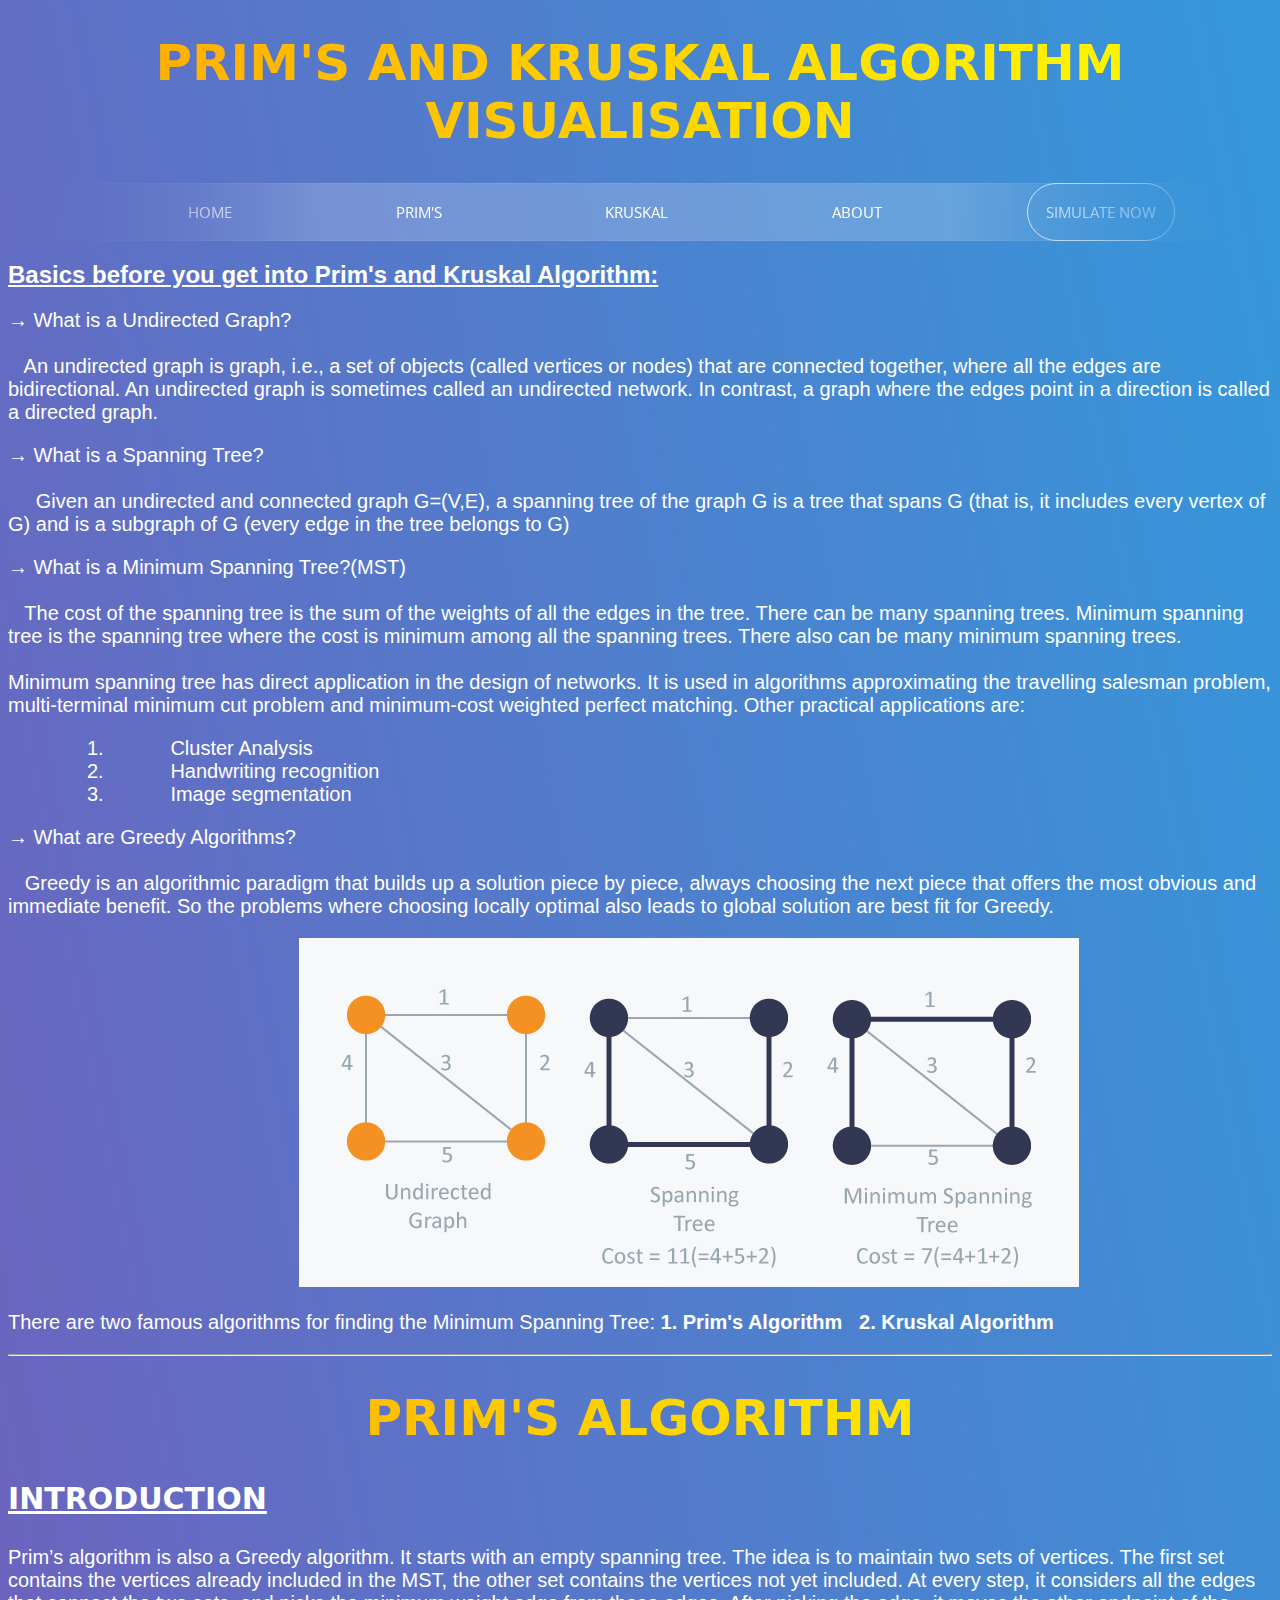
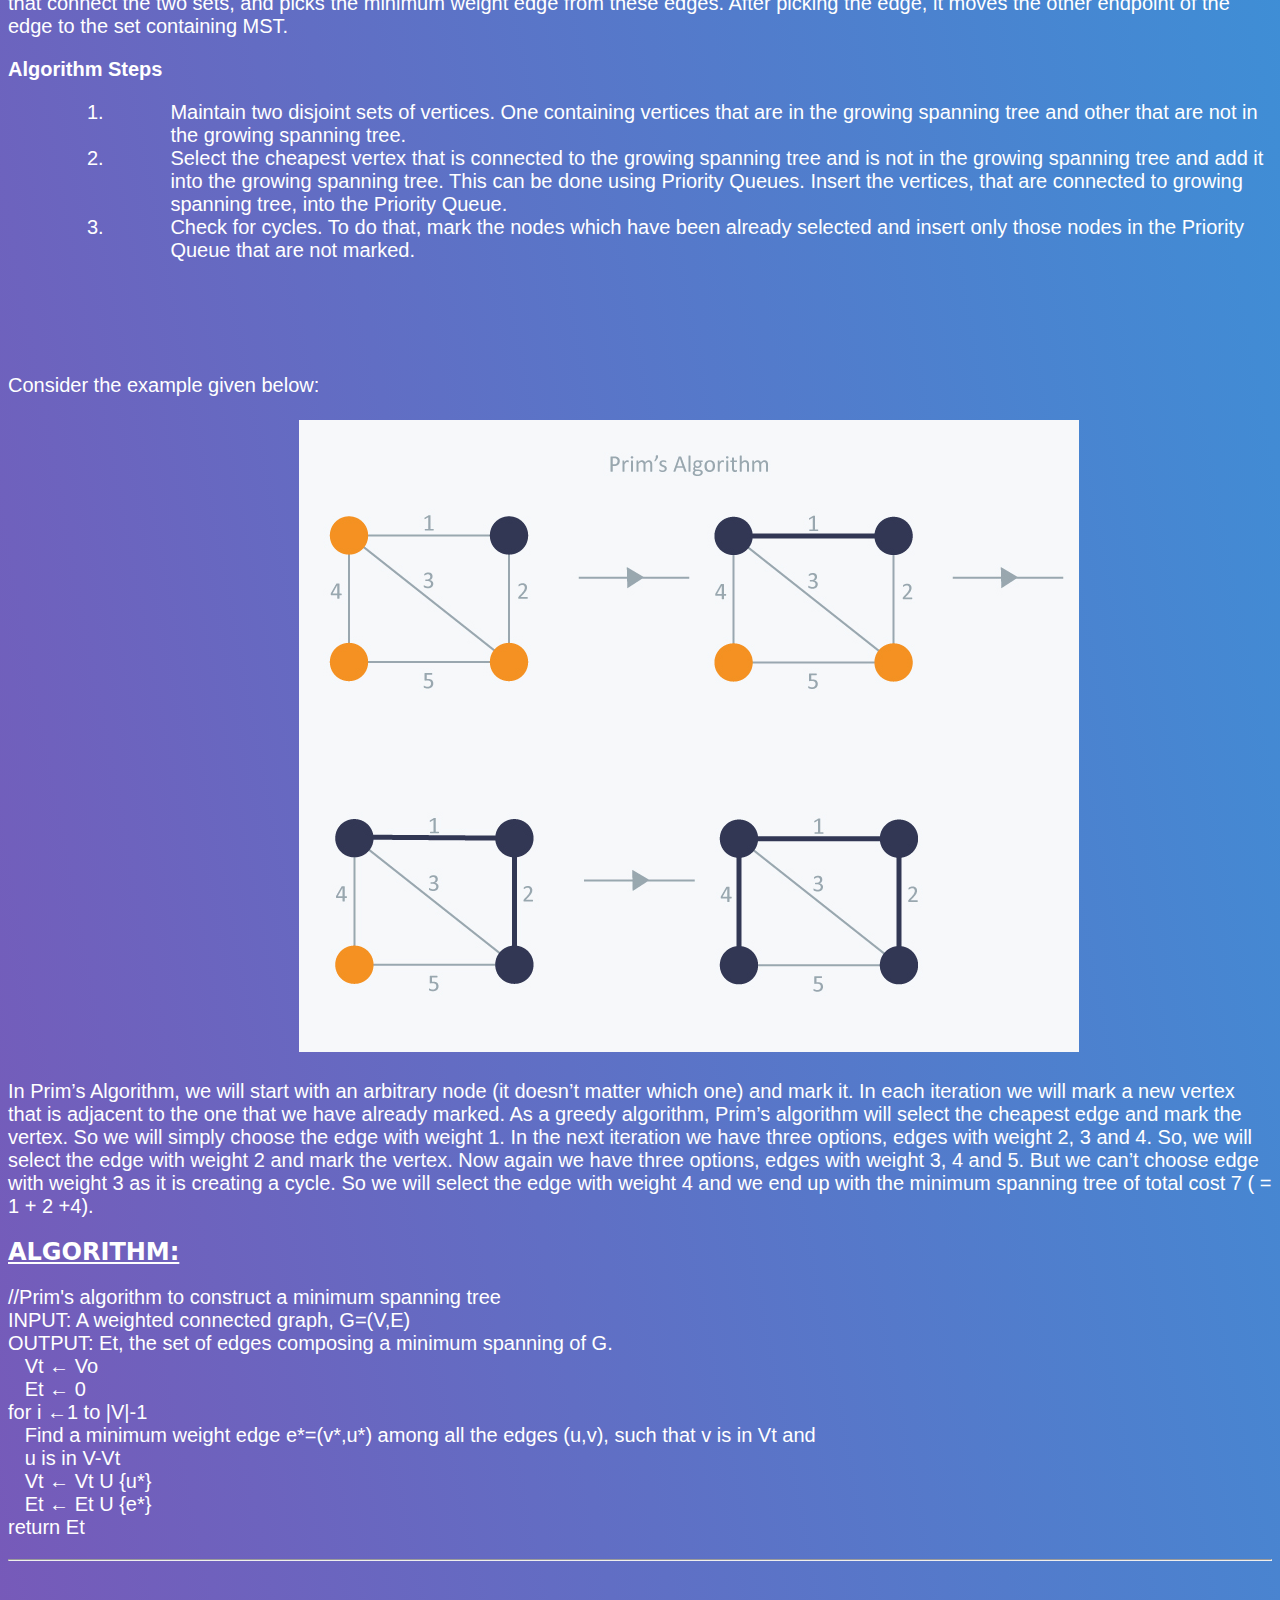
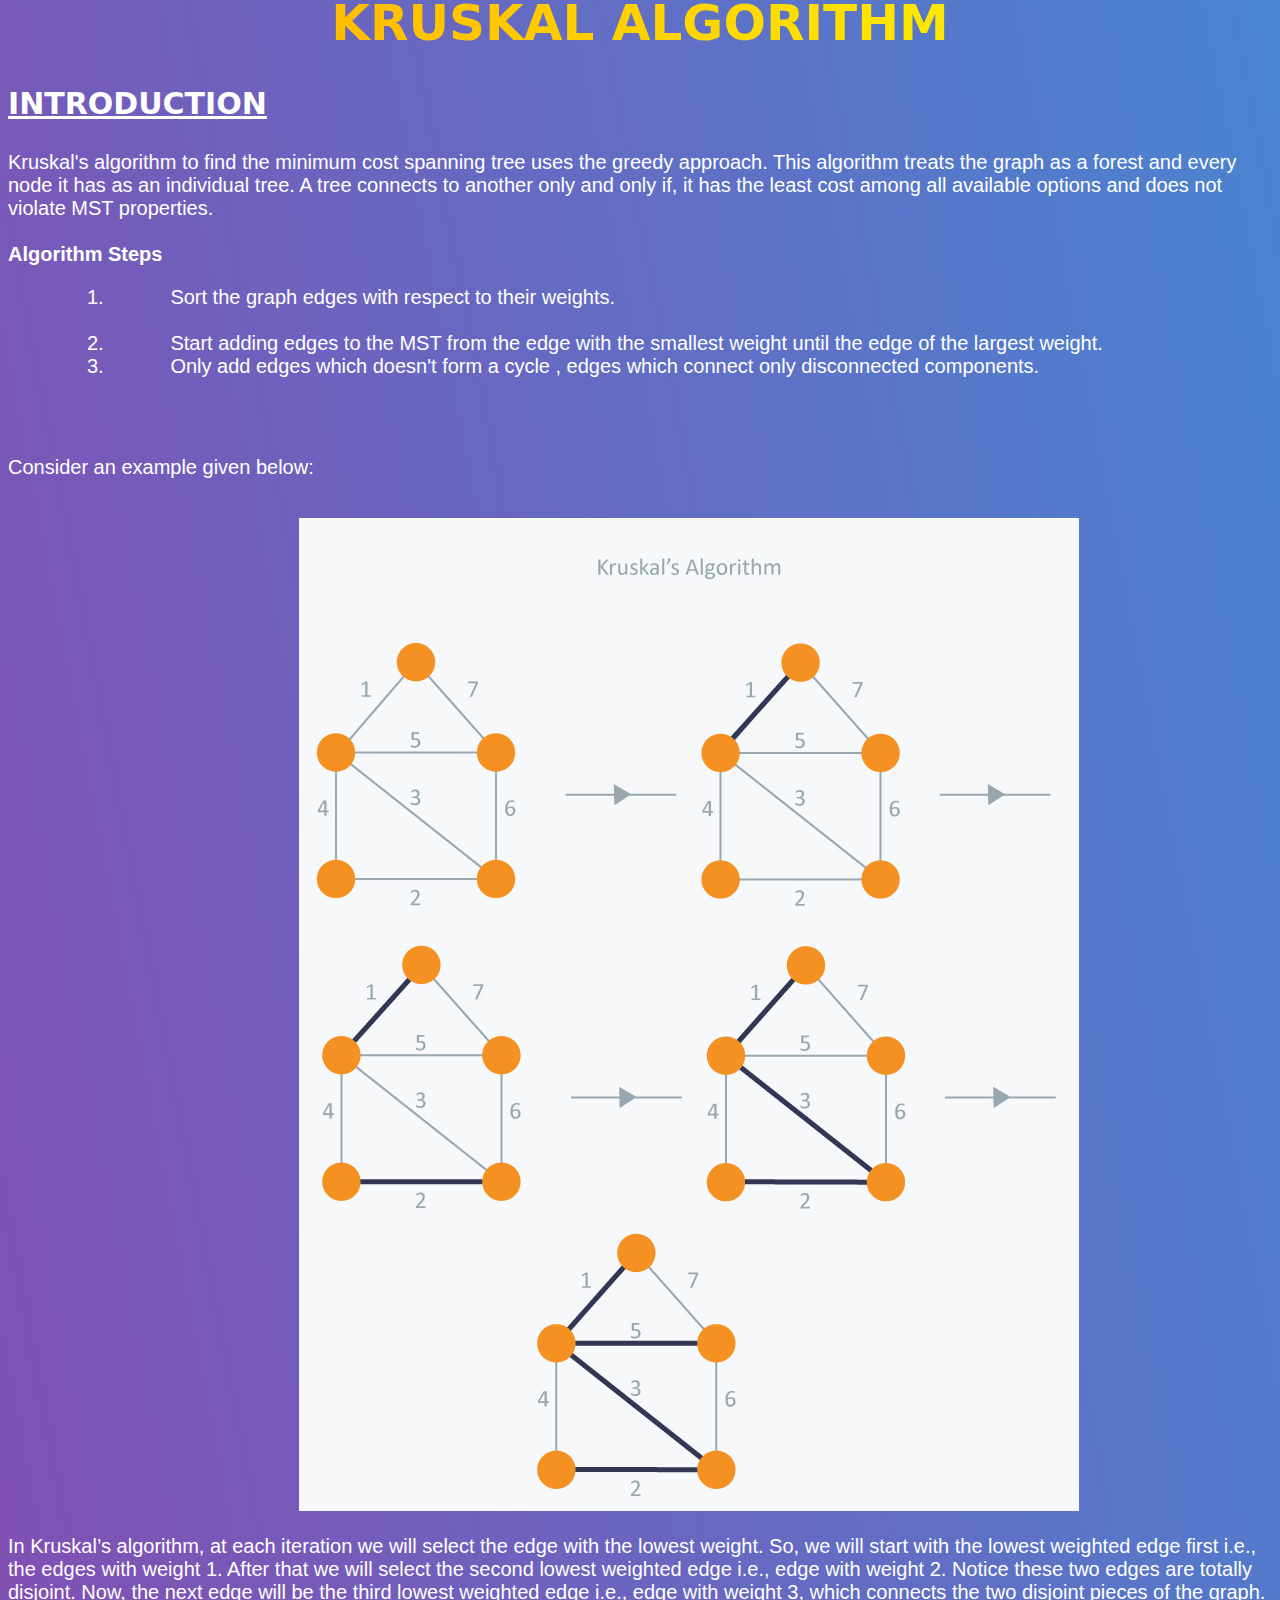
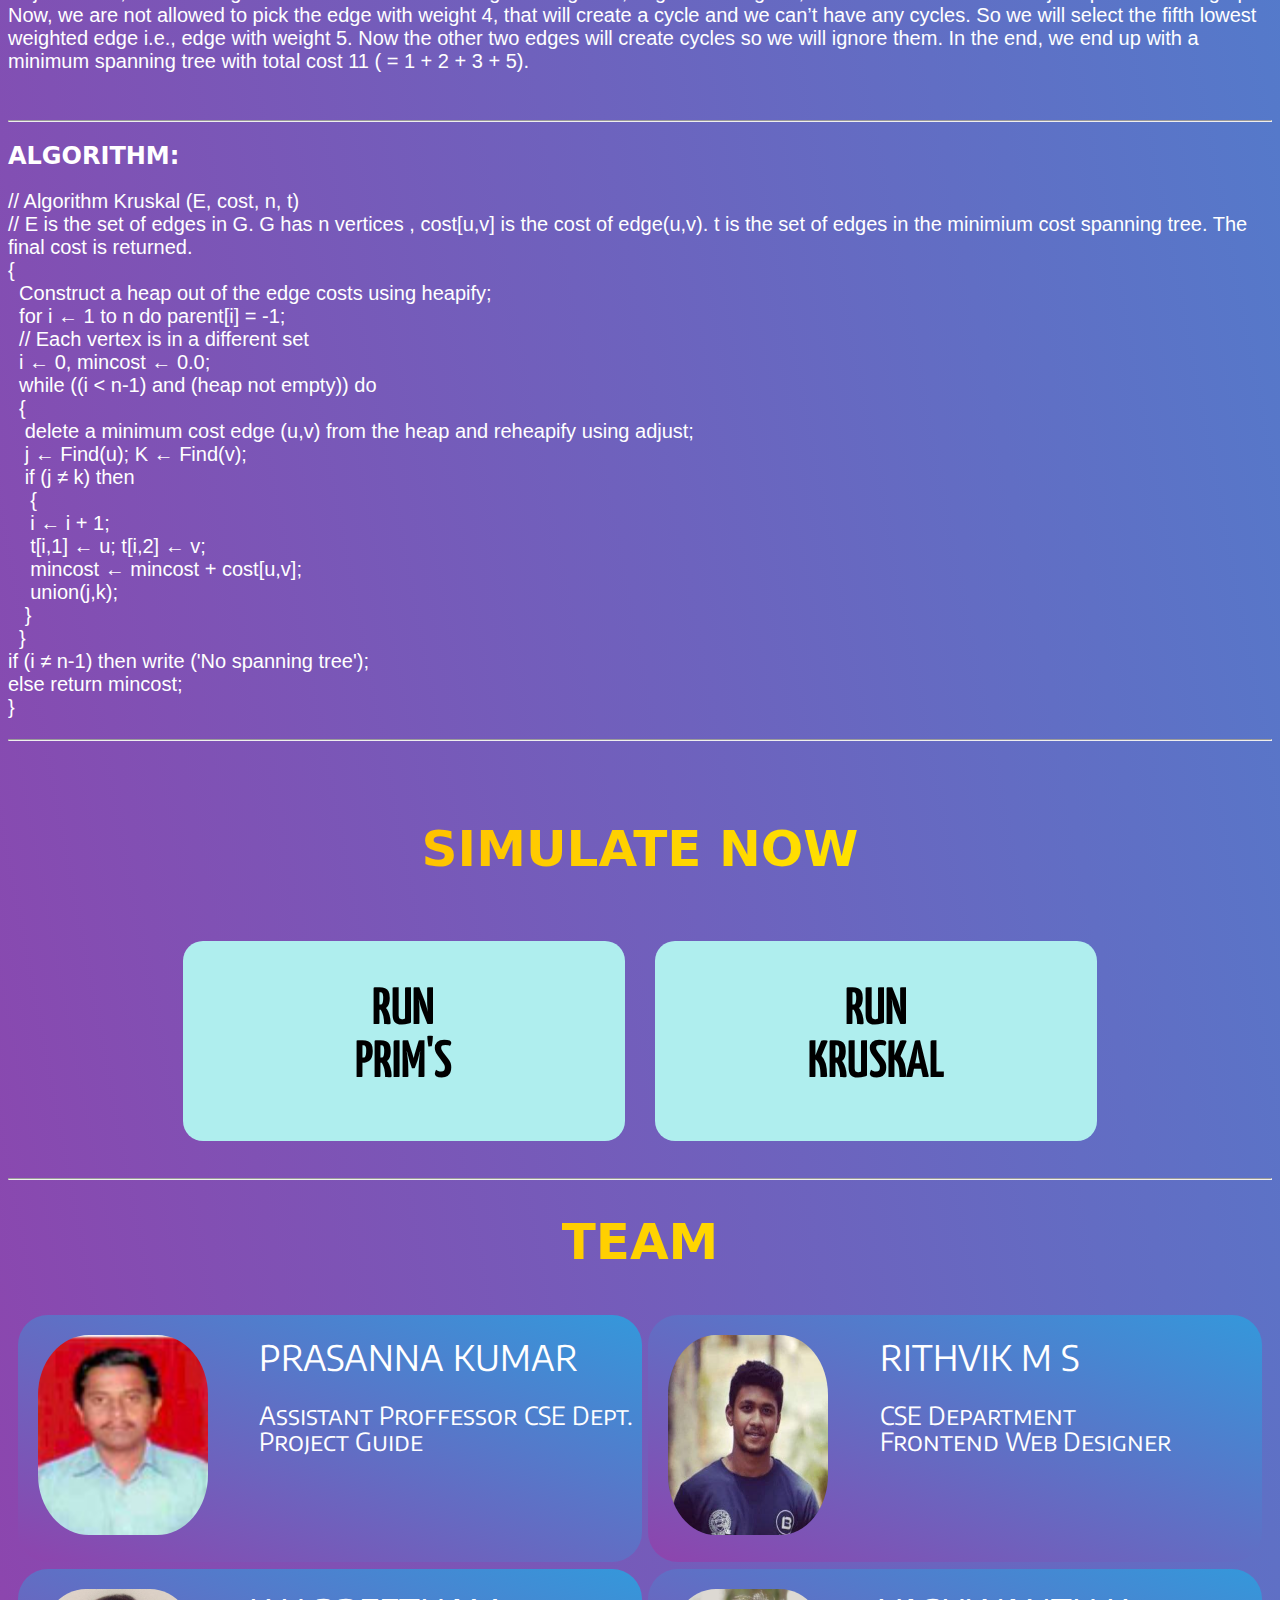
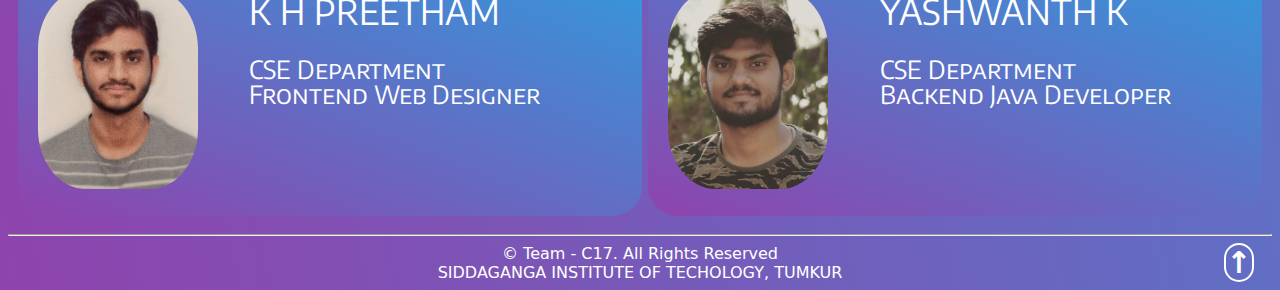
<file: index.html>
<!DOCTYPE html>
<html lang="en">
    
<head>
    <meta charset="UTF-8">
    <meta http-equiv="X-UA-Compatible" content="IE=edge">
    <meta name="viewport" content="width=device-width, initial-scale=1.0">
    <link rel="stylesheet" href="./css/index.css">
    <link rel="icon" href="./images/title3.png" type="image/icon type">
    <link href="https://fonts.googleapis.com/css2?family=Yanone+Kaffeesatz:wght@500&display=swap" rel="stylesheet">
    
    <link rel="preconnect" href="https://fonts.googleapis.com">
<link rel="preconnect" href="https://fonts.gstatic.com" crossorigin>
<link href="https://fonts.googleapis.com/css2?family=Encode+Sans+SC:wght@600&display=swap" rel="stylesheet">

    <title>Prim's and Kruskal Algorithm Visulaisation</title>

    
</head>
<body>
    <header>
        <h1>PRIM'S AND KRUSKAL ALGORITHM VISUALISATION</h1>
        <div class="navbar">
            <nav>
                <ul>
                  <li><a href="index.html">Home</a></li>
                  <li> <a href="#prims">PRIM'S</a></li>
                  <li><a href="#kruskal">KRUSKAL</a></li>
                  <li><a href="#about">About</a></li>
                  <li><a href="#buttons" class="sim-btn">Simulate Now</a></li>
                </ul>
              </nav>    
        </div>
        
    </header>

    <div class="basics">
        <h2 class="basics_head"> <u>Basics before you get into Prim's and Kruskal Algorithm:</u> </h2> 

        <p>&rarr;
            What is a Undirected Graph? <br><br>
            &nbsp;&nbsp;  An undirected graph is graph, i.e., a set of objects (called vertices or nodes) that are connected together, where all the edges are bidirectional. An undirected graph is sometimes called an undirected network. In contrast, a graph where the edges point in a direction is called a directed graph. <br> 
        </p>
        <p> &rarr; 
            What is a Spanning Tree? <br><br>
            &nbsp;&nbsp;&nbsp; &nbsp;Given an undirected and connected graph G=(V,E), a spanning tree of the graph G is a tree that spans G (that is, it includes every vertex of G) and is a subgraph of G (every edge in the tree belongs to G)</p>

            

            <p> &rarr;
                What is a Minimum Spanning Tree?(MST) <br><br>
                
                &nbsp;&nbsp;  The cost of the spanning tree is the sum of the weights of all the edges in the tree. There can be many spanning trees. Minimum spanning tree is the spanning tree where the cost is minimum among all the spanning trees. There also can be many minimum spanning trees. <br> <br>

                Minimum spanning tree has direct application in the design of networks. It is used in algorithms approximating the travelling salesman problem, multi-terminal minimum cut problem and minimum-cost weighted perfect matching. Other practical applications are:
                <ol>
                    <li>Cluster Analysis</li>
                    <li>Handwriting recognition</li>
                    <li>Image segmentation</li>
                </ol>
            </p>

            <p>&rarr;
                What are Greedy Algorithms? <br><br>
                &nbsp;&nbsp;  Greedy is an algorithmic paradigm that builds up a solution piece by piece, always choosing the next piece that offers the most obvious and immediate benefit. So the problems where choosing locally optimal also leads to global solution are best fit for Greedy.

            </p>
        <img src="./images/spanning_tree.jpg" alt="" class="spanning_tree">

        <p>
            There are two famous algorithms for finding the Minimum Spanning Tree: <b>1. Prim's Algorithm &nbsp; 2. Kruskal Algorithm</b> </p>

        
        

    </div><hr>
    <div id="prims">
        <h1 >PRIM'S ALGORITHM</h1>
        <div class="intro_prims">
            <h3 style="font-size: 30px; color: white;"> <u>INTRODUCTION</u> </h3> 
            <p style="font-size: 20px;">Prim’s algorithm is also a Greedy algorithm. It starts with an empty spanning tree. The idea is to maintain two sets of vertices. The first set contains the vertices already included in the MST, the other set contains the vertices not yet included. At every step, it considers all the edges that connect the two sets, and picks the minimum weight edge from these edges. After picking the edge, it moves the other endpoint of the edge to the set containing MST. </p>
        </div>
        <div>
            <p> <b>Algorithm Steps</b>
            <ol>
                <li>Maintain two disjoint sets of vertices. One containing vertices that are in the growing spanning tree and other that are not in the growing spanning tree.</li>
                <li>Select the cheapest vertex that is connected to the growing spanning tree and is not in the growing spanning tree and add it into the growing spanning tree. This can be done using Priority Queues. Insert the vertices, that are connected to growing spanning tree, into the Priority Queue.</li>
                <li>Check for cycles. To do that, mark the nodes which have been already selected and insert only those nodes in the Priority Queue that are not marked.</li><br> <br> <br> <br>
            </ol> 
        </p> 
        <p> Consider the example given below: <br> <br>
            <img src="./images/primssteps.jpg" alt="Prims Steps" class="primssteps"> <br> <br>
            In Prim’s Algorithm, we will start with an arbitrary node (it doesn’t matter which one) and mark it. In each iteration we will mark a new vertex that is adjacent to the one that we have already marked. As a greedy algorithm, Prim’s algorithm will select the cheapest edge and mark the vertex. So we will simply choose the edge with weight 1. In the next iteration we have three options, edges with weight 2, 3 and 4. So, we will select the edge with weight 2 and mark the vertex. Now again we have three options, edges with weight 3, 4 and 5. But we can’t choose edge with weight 3 as it is creating a cycle. So we will select the edge with weight 4 and we end up with the minimum spanning tree of total cost 7 ( = 1 + 2 +4).
        </p>
        </div> 
        <div class="algo">
            <h2 id="subhead"> <U>ALGORITHM:</U> </h2>
            <p class="primalgo">
                //Prim's algorithm to construct a minimum spanning tree <br>
                INPUT: A weighted connected graph, G=(V,E) <br>
                OUTPUT: Et, the set of edges composing a minimum spanning of G.<br>
                &nbsp;&nbsp;    Vt &#8592; Vo<br>
                &nbsp;&nbsp;    Et &#8592; 0<br>
                for i &#8592;1 to |V|-1 <br>
                &nbsp;&nbsp;    Find a minimum weight edge e*=(v*,u*) among all the edges (u,v), such that v is in Vt and <br>
                &nbsp;&nbsp;    u is in V-Vt<br>
                &nbsp;&nbsp;    Vt &#8592; Vt U {u*} <br>
                &nbsp;&nbsp;    Et &#8592; Et U {e*} <br>
                return Et
            </p></div><hr>
        <div id="kruskal">
            <h1 >KRUSKAL ALGORITHM</h1>
            <h3 style="font-size: 30px; color: white;"> <u>INTRODUCTION</u> </h3>
        <p>
            Kruskal's algorithm to find the minimum cost spanning tree uses the greedy approach. This algorithm treats the graph as a forest and every node it has as an individual tree. A tree connects to another only and only if, it has the least cost among all available options and does not violate MST properties. <br><br>

            <b>Algorithm Steps</b> 

            <ol>
                <li>Sort the graph edges with respect to their weights.</li> <br>
                <li>Start adding edges to the MST from the edge with the smallest weight until the edge of the largest weight.</li>
                <li>Only add edges which doesn't form a cycle , edges which connect only disconnected components.</li>
            </ol>
        </p><br><br>
        <p>Consider an example given below:</p> <br>
        <img src="./images/kruskalsteps.jpg" alt="Kruskal Steps" class="kruskalsteps">
        <p>In Kruskal’s algorithm, at each iteration we will select the edge with the lowest weight. So, we will start with the lowest weighted edge first i.e., the edges with weight 1. After that we will select the second lowest weighted edge i.e., edge with weight 2. Notice these two edges are totally disjoint. Now, the next edge will be the third lowest weighted edge i.e., edge with weight 3, which connects the two disjoint pieces of the graph. Now, we are not allowed to pick the edge with weight 4, that will create a cycle and we can’t have any cycles. So we will select the fifth lowest weighted edge i.e., edge with weight 5. Now the other two edges will create cycles so we will ignore them. In the end, we end up with a minimum spanning tree with total cost 11 ( = 1 + 2 + 3 + 5).</p>
    </div> <br> 
    <hr> 
    <div>
    <h2 id="subhead">ALGORITHM:</h2>
    <p class="kruskalalgo">
        // Algorithm Kruskal (E, cost, n, t) <br>
        // E is the set of edges in G. G has n vertices , cost[u,v] is the cost of edge(u,v). t is the set of edges in the minimium cost spanning tree. The final cost is returned. <br>
        { <br>
          &nbsp;  Construct a heap out of the edge costs using heapify; <br>
          &nbsp; for i &#8592; 1 to n do parent[i] = -1; <br>
          &nbsp;  // Each vertex is in a different set <br>
          &nbsp;  i &#8592; 0, mincost &#8592; 0.0; <br>
          &nbsp; while ((i < n-1) and (heap not empty)) do <br>
          &nbsp;  { <br>
            &nbsp;&nbsp;  delete a minimum cost edge (u,v) from the heap and reheapify using adjust; <br>
            &nbsp;&nbsp; j &#8592; Find(u); K &#8592; Find(v); <br>
            &nbsp;&nbsp; if (j &ne; k) then <br>
            &nbsp;&nbsp;&nbsp;  { <br>
                &nbsp;&nbsp;&nbsp; i &#8592; i + 1; <br>
                &nbsp;&nbsp;&nbsp;  t[i,1] &#8592; u; t[i,2] &#8592; v; <br>
                &nbsp;&nbsp;&nbsp;  mincost &#8592; mincost + cost[u,v]; <br>
                &nbsp;&nbsp;&nbsp;  union(j,k); <br>
                &nbsp;&nbsp;  } <br>
                &nbsp; } <br>
            if (i &ne; n-1) then write ('No spanning tree'); <br>
            else return mincost; <br>
        }
    </p>
    </div></div>

    <div id="buttons">
        <hr><br><br>
        <h1>SIMULATE NOW</h1>
            <div class="grid-container">
            <h2 class="griditem"><a href="prims.html"><h2>RUN <br> PRIM'S</h2></a>
            <br><br>
            <h2 class="griditem"><a href="kruskal.html"><h2>RUN <br> KRUSKAL</h2></a>
        </div><hr>

        <h1 id="about">TEAM</h1>
        <div class="grid-container1">
            <div class="grid-item1">
                
                <img src="./images/prasannasir.jpg" alt="prasanna" height="200px" width="170px">
                <span class="teamname">PRASANNA KUMAR</span>
                <span class="teamname1">Project Guide</span>
                <span class="teamname2">Assistant Proffessor CSE Dept.</span>
                
                
            </div>
            <div class="grid-item1">
                <img src="./images/rithvik.jpg" alt="rithvik" height="200px" width="160px">
                <span class="teamname">RITHVIK M S</span>
                <span class="teamname1">Frontend Web Designer</span>
                <span class="teamname2">CSE Department</span>
            </div>
            <div class="grid-item1">
                <img src="./images/p2.jpg" alt="p2" height="200px" width="160px">
                <span class="teamname">K H PREETHAM</span>
                <span class="teamname1">Frontend Web Designer</span>
                <span class="teamname2">CSE Department</span>
            </div>  
            <div class="grid-item1">
                <img src="./images/uganda.jpg" alt="uganda" height="200px" width="160px">
                <span class="teamname">YASHWANTH K</span>
                <span class="teamname1">Backend Java Developer</span>
                <span class="teamname2">CSE Department</span>
            </div>
             
          </div>

          <footer>
            <hr>
            <span>&#169 Team - C17. All Rights Reserved</span><br>
            <span>SIDDAGANGA INSTITUTE OF TECHOLOGY, TUMKUR</span>
            <a href="#top"><h4>&uarr;</h4></a>
        </footer>


</body>
</html>
</file>
<file: css/index.css>
@import url(https://fonts.googleapis.com/css?family=Open+Sans);

html {
  background-image: linear-gradient(to top right, #8e44ad 0%, #3498db 100%);
  font-family: -apple-system, system-ui, BlinkMacSystemFont;
  scroll-behavior: smooth;
}

nav {
  mask-image: linear-gradient(90deg, rgba(255, 255, 255, 0) 0%, #ffffff 25%, #ffffff 75%, rgba(255, 255, 255, 0) 100%);
}

nav ul {
  background: linear-gradient(90deg, rgba(255, 255, 255, 0) 0%, rgba(255, 255, 255, 0.2) 25%, rgba(255, 255, 255, 0.2) 75%, rgba(255, 255, 255, 0) 100%);
  box-shadow: 0 0 25px rgba(0, 0, 0, 0.1), inset 0 0 1px rgba(255, 255, 255, 0.6);
}

li{
  margin-left: 5%;
  padding-left: 5%;
}

nav ul li {
  display: inline-block;
  
}

nav ul li a {
  padding: 18px;
  font-family: "Open Sans";
  text-transform:uppercase;
  color: white;
  font-size: 15px;
  text-decoration: none;
  display: block;
  transition-duration: 0.3s;
}

nav ul li a:hover {
  box-shadow: 0 0 10px rgba(0, 0, 0, 0.1), inset 0 0 1px rgba(255, 255, 255, 0.6);
  background: rgba(255, 255, 255, 0.1);
  color: rgba(0, 35, 122, 0.7);
}

h1{
  font-size: 50px;
    color: white;
    background-image: linear-gradient(to left,  yellow, orange);
    -webkit-background-clip: text;
    -moz-background-clip: text;
    background-clip: text;
    color: transparent;
    text-align: center;
}
a{
  color: white;
}
h4:hover{
  color: black;
}
#subhead{
  color: white;
}
h4{
  color: white;
  position: absolute;
  font-size: 30px;
  border: 2px solid white;
  width: 2%;
  text-align: center;
  border-radius: 30px;
  margin-left: 95%;
  transition-duration: 0.3s ;
  margin-top: -3%;
}
h4:hover{
  background-color: white;
  transform: scale(0.9);
}
a{
  text-decoration: none;
  color: black;
}
footer{
  text-align: center;
  color: white;
}
p{
  font-family: 'Noto Sans SC', sans-serif;
  color: white;
  font-size: 20px;
}
ol{
  color: white;
  font-size: 20px;
  font-family: 'Noto Sans SC', sans-serif;
}

.multicolortext {
  background-image: linear-gradient(to left,  yellow, orange);
  -webkit-background-clip: text;
  -moz-background-clip: text;
  background-clip: text;
  color: transparent;
}


.basics_head{
  font-family: 'Noto Sans SC', sans-serif;
  color: white;
}
.spanning_tree{
  padding-left: 23%;
}
.sim-btn{
  border: 1px white solid;
  border-radius: 30px;
}

.grid-container{
  display: grid;
  grid-template-columns: 300px 300px;
  grid-column-gap:30px ;
  display: flex;
  justify-content: center;
  
}
.griditem{
  border: 1px solid rgba(0, 0, 0, 0.8);
  text-align: center;
  font-family: 'Yanone Kaffeesatz', sans-serif;
  font-size:35px;
  transition: linear 0.2s ;
  height: 200px;
  width: 35%;
  background-color:paleturquoise;
  align-self: center;
  border:white;
  border-radius: 20px;

}
.griditem:hover{
  background-color: rgb(173, 158, 18);
  color: inherit;
  transform: scale(0.98);
}

.grid-container1 {
  display: grid;
  grid-template-columns: auto auto ;
  padding: 10px;
  grid-gap: 5pt;
}
.grid-item1 {
  background-image: linear-gradient(to top right, #8e44ad 0%, #3498db 100%);
  padding: 20px;
  font-size: 30px;
  border-radius: 30px;
  transition-duration:0.2s ;
}


.primssteps{
  margin-left: 23%;
}

.kruskalsteps{
  margin-left: 23%;
}

.grid-item1 img{
  border-radius: 30%;
}

.teamname{
  position: absolute;
  font-family: 'Encode Sans SC', sans-serif;
  margin-left: 4%;
  font-size: 35px;
  color: white;
}

.teamname1{
  position: absolute;
  font-family: 'Encode Sans SC', sans-serif;
  margin-left: 4%;
  margin-top: 7%;
  font-size: 25px;
  color: white;
}

.teamname2{
  position: absolute;
  font-family: 'Encode Sans SC', sans-serif;
  margin-left: 4%;
  margin-top: 5%;
  font-size: 25px;
  color: white;
}
</file>
